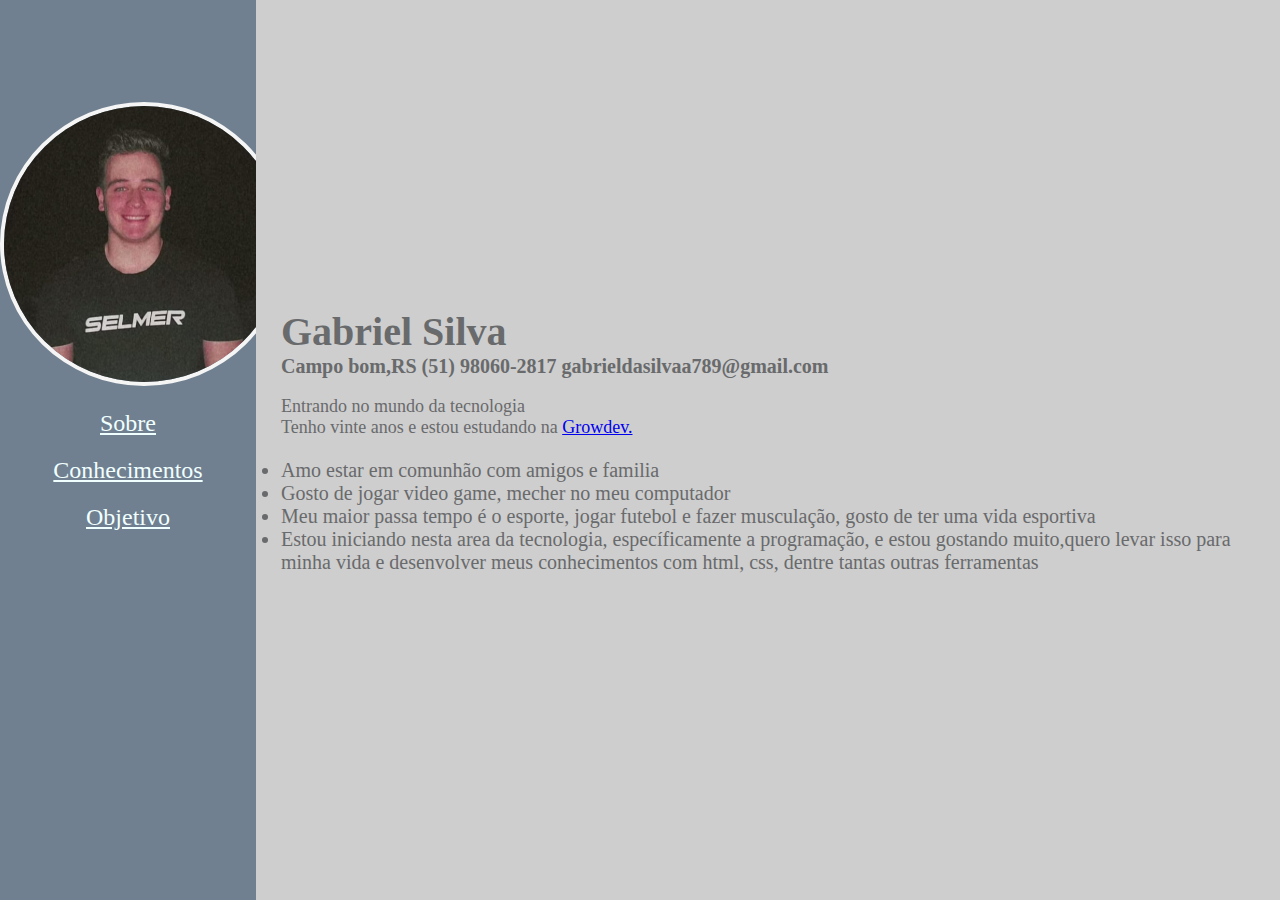
<file: index.html>
<!DOCTYPE html>
<html lang="pt-BR">
<head>
    <meta charset="UTF-8">
    <meta http-equiv="X-UA-Compatible" content="IE=edge">
    <meta name="viewport" content="width=device-width, initial-scale=1.0">
    <title>Curriculo Digital</title>
    <link
      rel="stylesheet"
      href="https://pro.fontawesome.com/releases/v5.10.0/css/all.css"
      integrity="sha384-AYmEC3Yw5cVb3ZcuHtOA93w35dYTsvhLPVnYs9eStHfGJvOvKxVfELGroGkvsg+p"
      crossorigin="anonymous"
    />
    <link rel="stylesheet" href="style.css">
</head>
<body>
    <div class="left">
        <div id="nav-profile">
            <div class="nav-img">
                <center><img src="/euheterosupremo.jpg" alt="pic-profile"></center>
            </div>
    
            <div class="nav-menu">
                <li><a href="index.html">Sobre</a></li>
                <li><a href="conhecimentos.html">Conhecimentos</a></li>
                <li><a href="objetivo.html">Objetivo</a></li>
            </div>
        </div>
    </div>
    
    <div class="right">
        <section class="description">
            <h1>Gabriel <span>Silva</span></h1>
            <h3>Campo bom,RS (51) 98060-2817 <span><a href="mailto:"></a></span>
                gabrieldasilvaa789@gmail.com</h3><br>
            
            <p>Entrando no mundo da tecnologia<br>
                Tenho vinte anos e estou estudando na  <a href="https://www.growdev.com.br/" target="_blank" rel="noopener noreferrer">Growdev.</a><br>
                <br>
                <li>Amo estar em comunhão com amigos e familia</li> 
                <li>Gosto de jogar video game, mecher no meu computador</li> 
                <li>Meu maior passa tempo é o esporte, jogar futebol e fazer musculação, gosto de ter uma vida esportiva</li> 
                <li>Estou iniciando nesta area da tecnologia, específicamente a programação, e estou gostando muito,quero levar isso para minha vida e desenvolver meus conhecimentos com html, css, dentre tantas outras ferramentas</li> 
                
            </p>
            <br>
            <div class="icons-social">
                <a href="https://github.com/gabriel200220" target="_blank" rel="noopener noreferrer"><i class="fab fa-github-square"></i></a>
                <a href="www.linkedin.com/in/gabriel-da-silva-/" target="_blank" rel="noopener noreferrer"><i class="fab fa-linkedin"></i></a>
                <a href="https://www.instagram.com/gabriel_vondentz19/" target="_blank" rel="noopener noreferrer"><i class="fab fa-instagram"></i></a>
                
                
            </div>
        </section>
    </div>
</body>
</html>
</file>
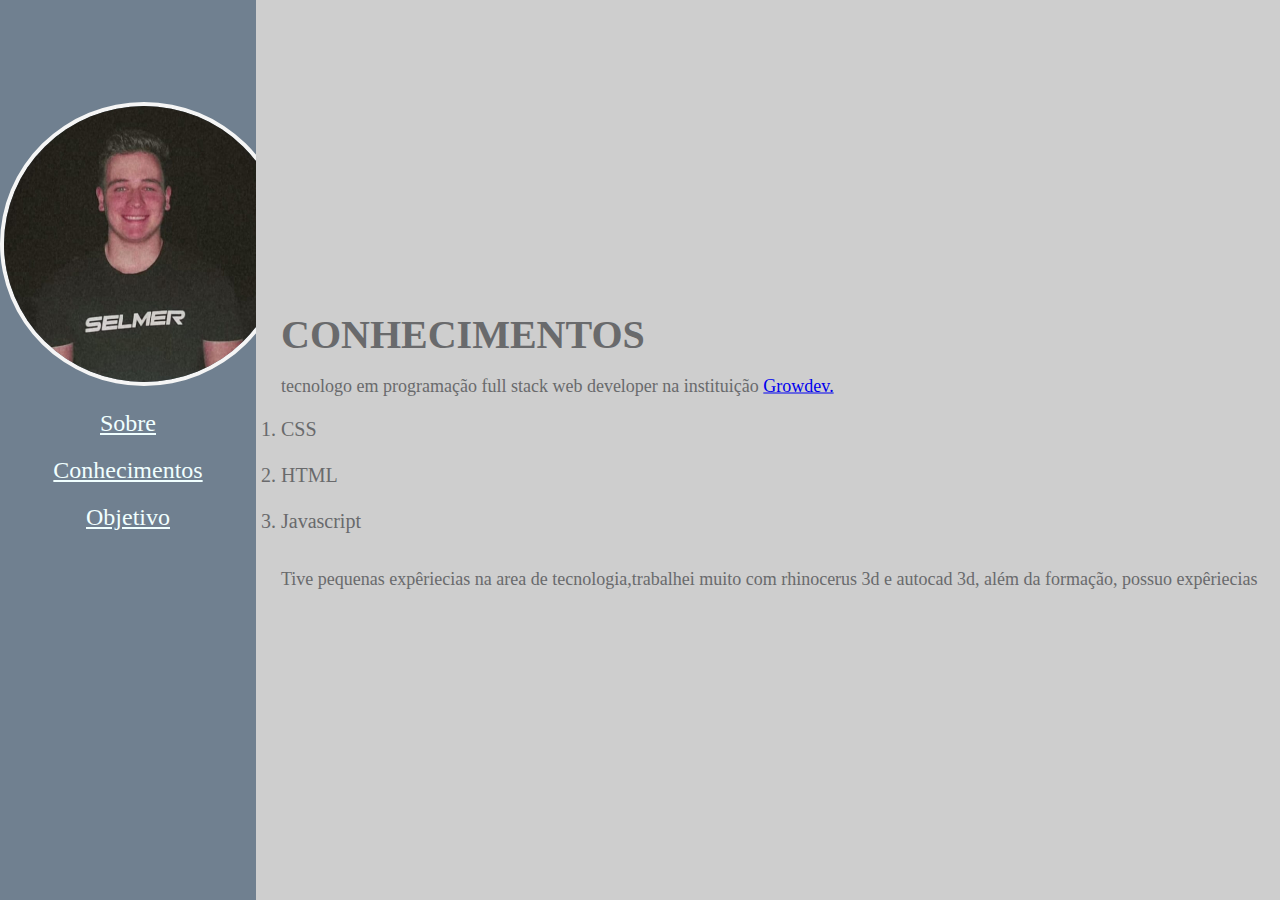
<file: conhecimentos.html>
<!DOCTYPE html>
<html lang="pt-BR">
<head>
    <meta charset="UTF-8">
    <meta http-equiv="X-UA-Compatible" content="IE=edge">
    <meta name="viewport" content="width=device-width, initial-scale=1.0">
    <title>Curriculo Digital</title>
    <link rel="stylesheet" href="style.css">
</head>
<body>
    <div class="left">
        <div id="nav-profile">
            <div class="nav-img">
                <center><img src="/euheterosupremo.jpg" alt="pic-profile"></center>
            </div>
    
            <div class="nav-menu">
                <li><a href="index.html">Sobre</a></li>
                <li><a href="conhecimentos.html">Conhecimentos</a></li>
                <li><a href="objetivo.html">Objetivo</a></li>
            </div>
        </div>
    </div>
    
    <div class="right">
        <section class="description">
            <h1>CONHECIMENTOS</h1><br>
            <p>
                tecnologo em programação full stack web developer na instituição <a href="https://www.growdev.com.br/" target="_blank" rel="noopener noreferrer">Growdev.</a><br>
                <br>
                <ol type="1">
                    <li>CSS</li><br>
                    <li>HTML</li><br>
                    <li>Javascript</li>
                </ol><br>
                <br>
                <p>
                Tive pequenas expêriecias na area de tecnologia,trabalhei muito com rhinocerus 3d e autocad 3d, além da formação, possuo expêriecias <br>
                
                </p>
            </p>
        </section>
    </div>
</body>
</html>
</file>
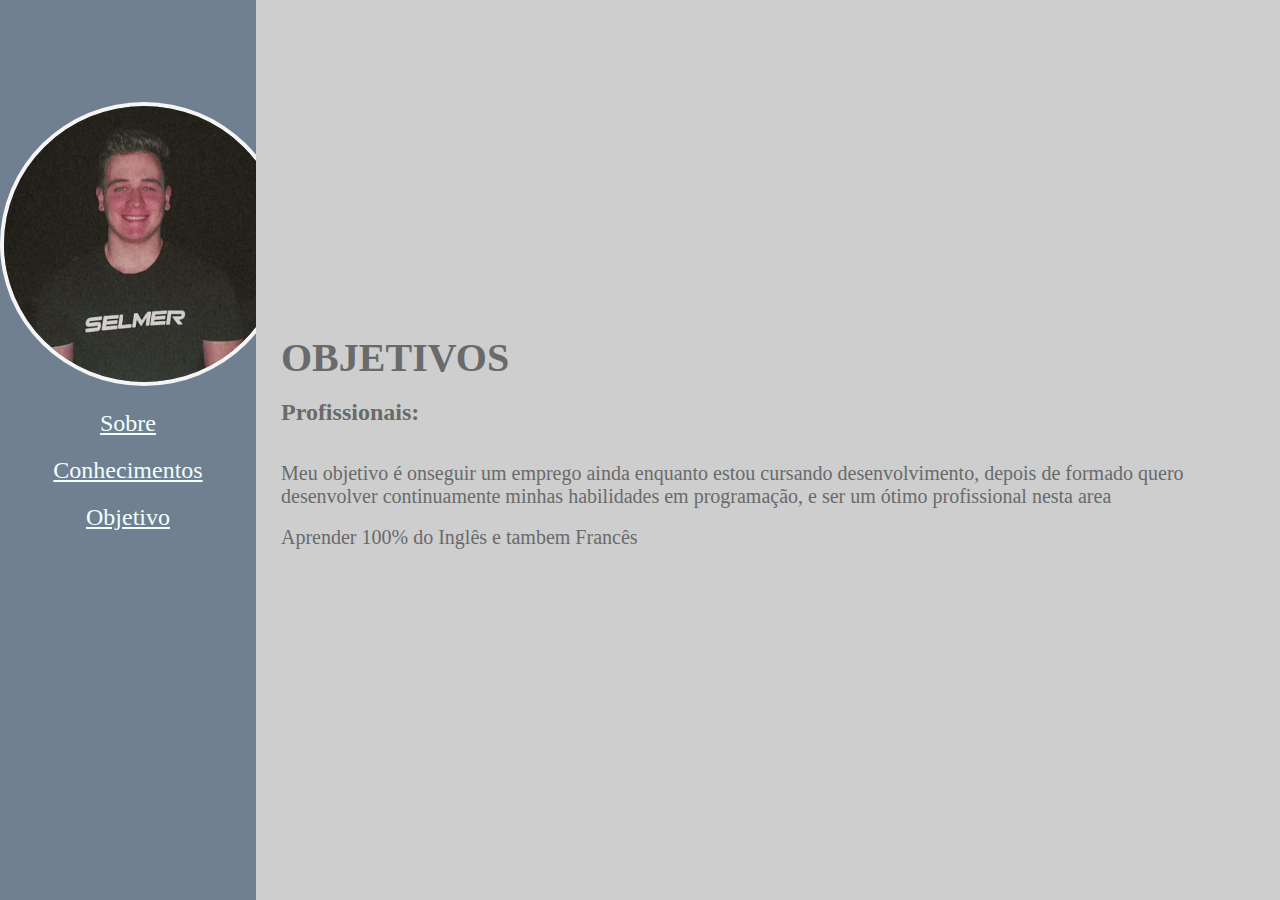
<file: objetivo.html>
<!DOCTYPE html>
<html lang="pt-BR">
<head>
    <meta charset="UTF-8">
    <meta http-equiv="X-UA-Compatible" content="IE=edge">
    <meta name="viewport" content="width=device-width, initial-scale=1.0">
    <title>Curriculo Digital</title>
    <link rel="stylesheet" href="style.css">
</head>

<body>
    <div class="left">
        <div id="nav-profile">
            <div class="nav-img">
                <center><img src="/euheterosupremo.jpg" alt="pic-profile"></center>
            </div>
    
            <div class="nav-menu">
                <li><a href="index.html">Sobre</a></li>
                <li><a href="conhecimentos.html">Conhecimentos</a></li>
                <li><a href="objetivo.html">Objetivo</a></li>
            </div>
        </div>
    </div>

    <div class="right">
        <section class="description">
            <h1>OBJETIVOS</h1><br>
            
            <h2>Profissionais:</h2><br>
            <br>
            <ul>
                <li>Meu objetivo é onseguir um emprego ainda enquanto estou cursando desenvolvimento, depois de formado quero desenvolver continuamente minhas habilidades em programação, e ser um ótimo profissional nesta area</li><br>
                <li> Aprender 100% do Inglês e tambem Francês</li><br>
                
            </ul>
        </section>
    </div>

</body>
</html>
</file>
<file: style.css>
*{
    margin: 0;
    padding: 0;
}

body {
    height: 100vh;
    width: 100vw;
}

.left {
    width: 20%;
    height: 100%;
    float: left;
    background-color: #708090;
}
.right {
    width: 80%;
    height: 100%;
    float: right;
    background-color: rgb(206, 206, 206);
}

.nav-img img {
    width: 280px;
    border-radius: 50%;
    border: 4px solid whitesmoke;
}

.nav-menu li {
    list-style-type: none;
    text-align: center;
    font: arial;
    font-size: x-large;
    margin: 20px 0;
    text-decoration: none;
}

.nav-menu li a {
    color: azure;
}

.nav-menu li a:hover {
    color: azure;
}

#nav-profile {
    margin-top: 40%;
}

section.description {
    margin-left: 25px;
    position: relative;
    top: 50%;
    transform: translateY(-50%);
}

.description h1 {
    font: arial;
    color: rgb(105, 106, 108);
    font-size: 40px;
}

.description ol {
    font: arial;
    color: rgb(105, 106, 108);
    font-size: 20px;
}

.description h1 > span {
    color: rgb(105, 106, 108);
}

.description h2 {
    color: rgb(105, 106, 108);
}

.description h3 {
    font: arial;
    color: rgb(105, 106, 108);
    font-size: 20px;
}

.description h3 > span > a {
    color: rgb(143, 104, 143);
    text-decoration: none;
}

.description p {
    font: arial;
    color: rgb(105, 106, 108);
    font-size: 18px;
}

.description li {
    font: arial;
    color: rgb(105, 106, 108);
    font-size: 20px;
}

.description ul {
   list-style: none;
}

.icons-social i {
    font-size: 38px;
    color: rgb(105, 106, 108);
}
</file>
